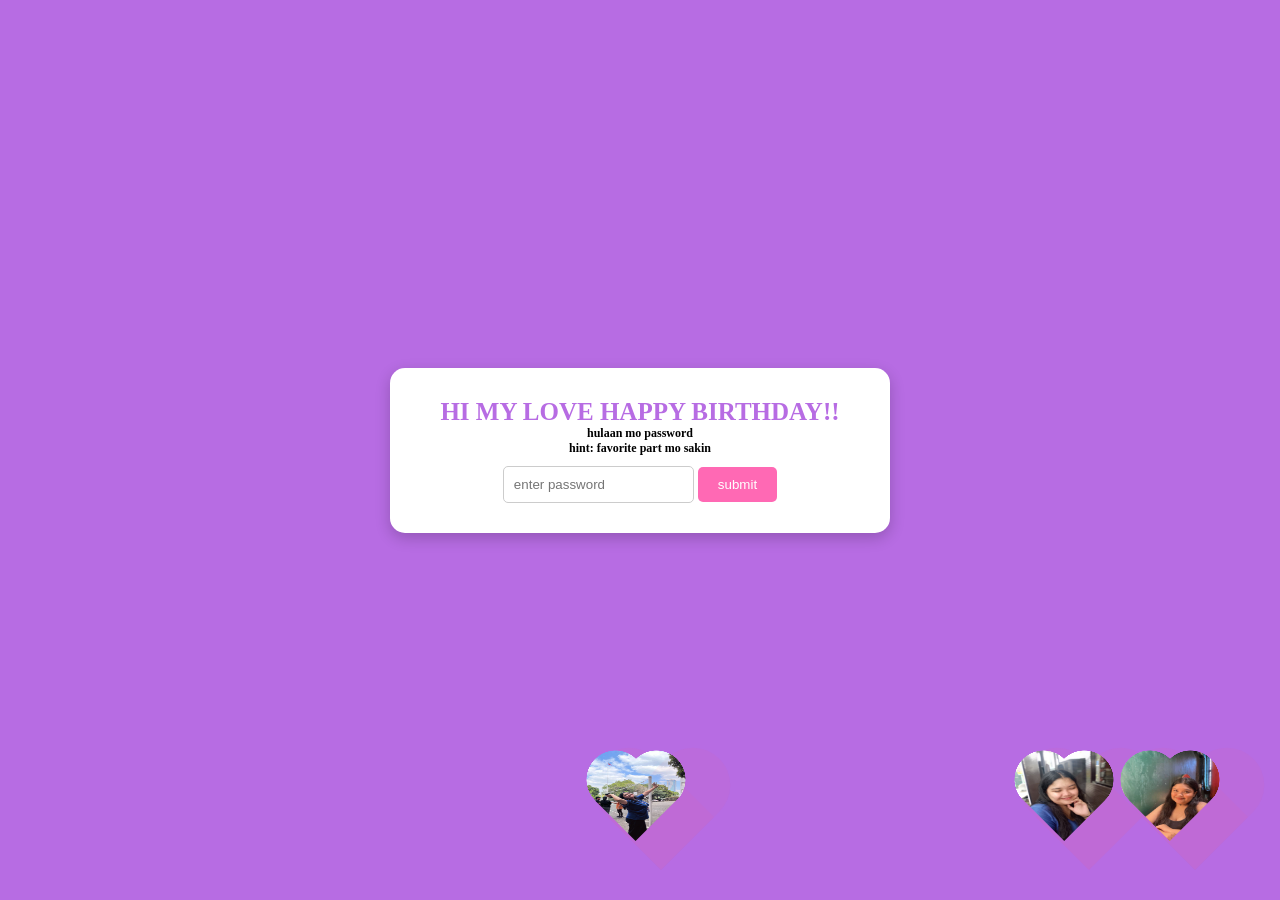
<file: index.html>
<!DOCTYPE html>
<html>
    <head>
        <link rel="stylesheet" href="style.css">
        <title>
            Happy birhtday loviee ko
        </title>
    </head>
    <body>
        <div class="container-box">
             <div class="hi"> HI MY LOVE HAPPY BIRTHDAY!!</div>
             <div class="pw"> hulaan mo password<br>
                hint: favorite part mo sakin
             </div>

             <div id="floating-hearts"></div>
             
             <input type="password" placeholder="enter password" id="pass">
             <button onclick="checkPass()">submit</button>
            
             
             <script>
                function checkPass(){
                 var password = document.getElementById("pass").value;

                 if(password == "tite"){
                    
                   window.location.href = "extent.html";
                  }else{
                    alert("maliiii!! hints: yung isa pa and fav mo siyang sinasabi");
                  }
                  }
                  const heartImages = [
            "esme (1).jpg",
            "esme (2).jpg",
            "esme (3).jpg",
            "esme (4).jpg",
            "esme (5).jpg"
            ];

            function createHeart() {
                const heart = document.createElement("div");
                
                if (Math.random() < 0.5) {
                    heart.classList.add("heart");
                    heart.innerHTML = "❤";
                } else {
                    heart.classList.add("heart-photo")
                    const img = document.createElement("img");
                    img.src = heartImages[Math.floor(Math.random() * heartImages.length)];
                    heart.appendChild(img);
                }

                heart.style.left = Math.random() * window.innerWidth + "px";

                document.body.appendChild(heart);

                setTimeout(() => {
                    heart.remove();
                }, 6000);
            }

            setInterval(createHeart, 300);

                        </script>
                </div>
       
    </body>
</html>
</file>
<file: style.css>
body{
    height: 100vh;           
    margin: 0;               
    display: flex;          
    justify-content: center; 
    align-items: center;      
    background-color: #b76ce3; 
}

.container-box{
    background-color: white; 
    padding: 30px 50px;      
    border-radius: 15px;     
    box-shadow: 0 5px 15px rgba(0,0,0,0.2); 
    text-align: center;      
}
.hi{
    font-family: cursive;
    font-size: 25px;
    font-weight: bold;
    color: #b76ce3;

}
.pw{
    font-size: 12px;
    font-weight: bold;

}

input{
    padding: 10px;
    margin-top: 10px;
    border-radius: 5px;
    border: 1px solid #ccc;
}

button{
    padding: 10px 20px;
    margin-top: 10px;
    border-radius: 5px;
    border: none;
    background-color: #ff69b4; 
    color: white;
    cursor: pointer;
}

button:hover{
    background-color: #ff1493;
}
.heart{
position:absolute;
color:#ff4d6d;
font-size:20px;
animation:float 6s linear infinite;
}

@keyframes float{
0%{
transform:translateY(0);
opacity:1;
}
100%{
transform:translateY(-800px);
opacity:0;
}
}

#floating-hearts {
    position: fixed;   
    height: 100%;
    pointer-events: none;
    overflow: hidden;
    z-index: 10;
}

.heart-photo{
position:absolute;
width:150px;
height:150px;
bottom:-150px;
bottom: 0px;
animation:float 6s linear infinite;
}

.heart-photo::before,
.heart-photo::after{
content:"";
position:absolute;
width:75px;
height:120px;
background:#ff4d6d;
border-radius:75px 75px 0 0;
opacity: 5%;
}

.heart-photo::before{
left:75px;
transform:rotate(-45deg);
transform-origin:0 100%;
}

.heart-photo::after{
left:0;
transform:rotate(45deg);
transform-origin:100% 100%;
}

.heart-photo img{
 height: 100px; 
  aspect-ratio: 1;
  --_m: radial-gradient(#000 69%,#0000 70%) 84.5%/50%;
  -webkit-mask-box-image: var(--_m);
             mask-border: var(--_m);
  clip-path: polygon(-41% 0,50% 91%, 141% 0);
  background: #cc333f;
}
@supports not (-webkit-mask-box-image: var(--_m)) { 
  .heart {
    mask:
     radial-gradient(at 70% 31%,#000 29%,#0000 30%),
     radial-gradient(at 30% 31%,#000 29%,#0000 30%),
     conic-gradient(#000 0 0) bottom/100% 50% no-repeat;
  }
}


@keyframes float{
0%{
transform:translateY(0) scale(1);
opacity:1;
}
100%{
transform:translateY(-800px) scale(1.2);
opacity:0;
}
}
</file>
